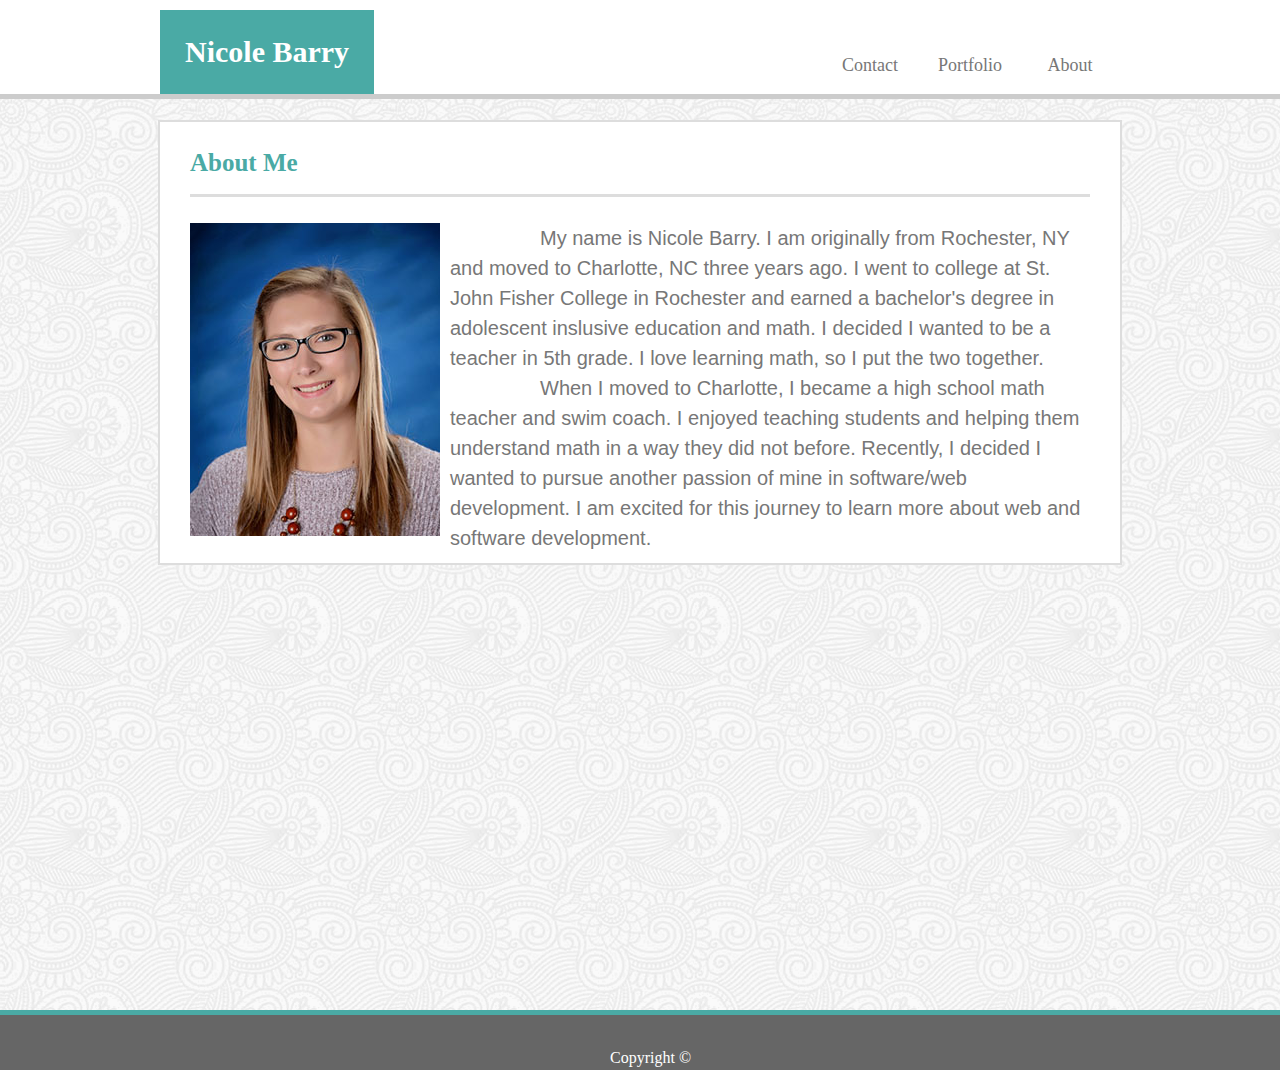
<file: index.html>
<!DOCTYPE <!DOCTYPE html>
<html>

<head>
    <meta charset="utf-8" />
    <title>Nicole Barry</title>
    <link rel="stylesheet" type="text/css" href="assets/css/style.css">
    <meta name="viewport" content="width=device-width, initial-scale=1.0">
</head>

<body>
    <!--Header Box-->
    <section class="top-outside">
        <section class="top-inside">
            <div class="top-name">
                <strong><header>Nicole Barry</header></strong>
            </div>

            <div class="top-buttons">
                <button id="button"><a href="index.html">About</a></button>
                <button id="button"><a href="portfolio.html">Portfolio</a></button>
                <button id="button"><a href="contact.html">Contact</a></button>
            </div>
        </section>
    </section>

    <!--Main Section-->
    <section class="main-outside">
        <section class="main-inside">
            <strong><h1>About Me</h1></strong>

            <hr>
            <br>

            <div id="pic">
                <img src="assets/images/profile-pic.jpg" alt="Nicole Barry">
            </div>
            <p>My name is Nicole Barry. I am originally from Rochester, NY and moved to Charlotte, NC three years ago. I
                went to college at St. John Fisher College in Rochester and earned a bachelor's degree in adolescent inslusive
                education and math. I decided I wanted to be a teacher in 5th grade. I love learning math, so I put the two
                together.
            </p>

            <p>When I moved to Charlotte, I became a high school math teacher and swim coach. I enjoyed teaching students
                and helping them understand math in a way they did not before. Recently, I decided I wanted to pursue another
                passion of mine in software/web development. I am excited for this journey to learn more about web and software
                development.
            </p>


        </section>
    </section>

    <!-- Footer Section -->
    <footer class="footer-outside">
        <div id="copyright">
            Copyright &copy;
        </div>
    </footer>
</body>

</html>
</file>
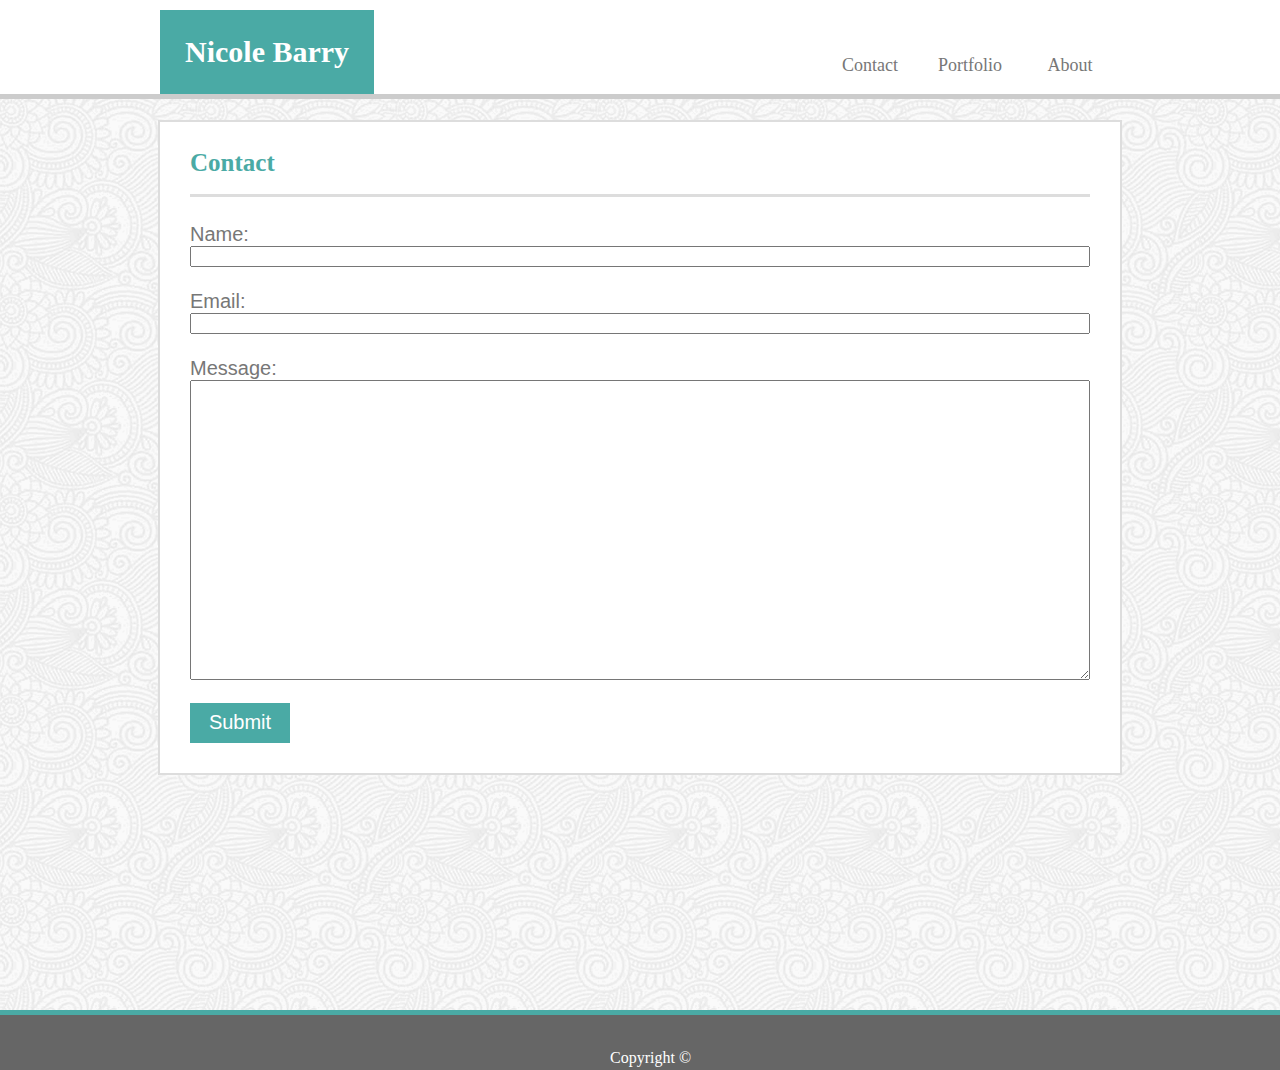
<file: contact.html>
<!DOCTYPE <!DOCTYPE html>
<html>

<head>
    <meta charset="utf-8" />
    <title>Nicole Barry</title>
    <link rel="stylesheet" type="text/css" href="assets/css/style.css">
    <meta name="viewport" content="width=device-width, initial-scale=1.0">
</head>

<body>
    <!--Header Box-->
    <section class="top-outside">
        <section class="top-inside">
            <div class="top-name">
                <strong><header>Nicole Barry</header></strong>
            </div>

            <div class="top-buttons">
                <button id="button"><a href="index.html">About</a></button>
                <button id="button"><a href="portfolio.html">Portfolio</a></button>
                <button id="button"><a href="contact.html">Contact</a></button>
            </div>
        </section>
    </section>

    <!--Main Section-->
    <section class="main-outside">
        <section class="main-inside">
            <strong><h1>Contact</h1></strong>

            <hr>
            <br>

            <form id="form">
                Name: <br>
                <input type="text" name="name" id="form-name" style="width:100%;">
                <br> <br>
                Email: <br>
                <input type="text" name="email" id="form-email" style="width:100%;"> 
                <br> <br>
                Message: <br>
                <textarea name="message" id="form-message" style="width: 100%; height: 300px;"></textarea>
                <br><br>
                <input type="submit" value="Submit" class="submit" style="width: 100px; height: 40px;">
            </form>
        </section>
    </section>

    <!-- Footer Section -->
    <footer class="footer-outside">
        <div id="copyright">
            Copyright &copy;
        </div>
    </footer>
</body>

</html>
</file>
<file: assets/css/style.css>
html{
    height: 100%;
    margin: 0;
}

body{
    background-image: url("../images/full-bloom.png");
    background-repeat: repeat;
    margin: 0;
    padding: 0;
    height: 100%;
}

.top-outside{
    background: #ffffff;
    width: 100%;
    border-bottom-style: inset;
    border-bottom-color: #cccccc;
    border-bottom-width: 5px;
    position: fixed;
    top: 0;
    padding-top: 10px;
    z-index: 1000;
}

.top-inside{
    background: #ffffff;
    margin: 0 auto;
    align-self: center;
    width: 960px;
    overflow: auto;
    padding-left: 90px;
    padding-right: 90px;
}

.top-name{
    width: auto;
    overflow: auto;
    padding: 25px;
    border-top: 50px;
    float: left;
    background: #4aaaa5;
    color: #ffffff;
    font-family: Georgia, 'Times New Roman', Times, serif;
    font-size: 30px;
}

#button {
    width: 100px;
    background: #ffffff;
    color: #777777;
    float: right;
    font-family: Georgia, 'Times New Roman', Times, serif;
    border: none;
    padding: 10px;
    padding-top: 30px;
    margin-top: 15px;
    text-align: center;
    font-size: 18px;
}
a {
    text-align: center;
    text-decoration: none;
    color: #777777;
}
a:hover {
    text-decoration: underline;
}

.main-outside{
    min-height: 100%;
}

.main-inside{
    background: #ffffff;
    margin: auto;
    align-self: center;
    padding: 10px;
    padding-left: 30px;
    padding-right: 30px;
    margin-top: 120px;
    margin-bottom: 60px;
    width: 900px;
    height: auto;
    border-style: solid;
    border-color: #dddddd;
    border-width: 2px;
    overflow: auto;
    position: relative;
    z-index: -1;
}

/* contact page */
h1{
    color: #4aaaa5;
    font-size: 25px;
    font-family: Georgia, 'Times New Roman', Times, serif;
    text-align: left;
}

hr{
    color: #dddddd;
    height: 3px;
    background-color: #dddddd;
    border: none;
}

#form{
    font-family: Arial, 'Helvetica Neue', Helvetica, sans-serif;
    color: #777777;
    font-size: 20px;
    border-color: #777777;
}

.submit{
    background-color: #4aaaa5;
    color: #ffffff;
    border: none;
    font-size: 20px;
    font-family: Arial, 'Helvetica Neue', Helvetica, sans-serif;
}

submit:hover{
    text-decoration: underline;
}

/* index (about me) page */

#pic{
    padding-right: 10px;
    padding-bottom: 10px;
    float: left;
}

p{
    font-size: 20px;
    line-height: 30px;
    font-family: Arial, 'Helvetica Neue', Helvetica, sans-serif;
    color: #777777;
    margin: 0;
    text-indent: 10%;
}

/* portfolio page */
#box1{
    height: 200px;
    width: 200px;
    background-image: url("http://www.gamasutra.com/db_area/images/news/2012/Jun/172625/badattetris.jpg");
    position: relative;
    float: left;
    margin: 30px 45px 30px 45px;
}

#box2{
    height: 200px;
    width: 200px;
    background-image: url("http://www.playgames2.com/games/200x200/pacman.png");
    position: relative;
    float: left;
    margin: 30px 45px 30px 45px;
}

#box3{
    height: 200px;
    width: 200px;
    background-image: url("https://encrypted-tbn0.gstatic.com/images?q=tbn:ANd9GcTcEkTWatZG3ge1f3NxMs9zqfDotGjDvjBlDNMRrb9s9o5xXv7HNg");
    position: relative;
    float: left;
    margin: 30px 45px 30px 45px;
}


#box4{
    height: 200px;
    width: 200px;
    background-image: url("https://encrypted-tbn0.gstatic.com/images?q=tbn:ANd9GcQLCPWCbR-jJqeFg4zYMCYQcfDiwPlS-dWmvbbIkreTz_nYFJ4gqw");
    position: relative;
    float: left;
    margin: 30px 45px 30px 45px;
}

.label{
    z-index: 1;
    background-color: #4aaaa5;
    position: absolute;
    bottom: 15px;
    width: 100%;
    height: 20px;
    padding-top: 15px;
    padding-bottom: 15px;
    text-align: center;
    border: 10px;
    color: #ffffff;
    font-family: Arial, 'Helvetica Neue', Helvetica, sans-serif;
    font-size: 20px;
}

/* footer */
.footer-outside{
    background-color: #666666;
    border-top-style: solid;
    border-top-color: #4aaaa5;
    border-top-width: 5px;
    width: 100%;
    height: 30px;
    padding: 20px;
    padding-bottom: 5px;
    margin-top: -10px;
}

#copyright{
    color: #ffffff;
    width: 100px;
    font-size: 16px;
    margin: 14 auto 0 auto;
}

/*
  These rules take effect when the browser's width
  is either 980px or less.
*/
@media screen and (max-width: 980px) {
    .main-inside{
        width: 600px;
        margin-left: 90px;
    }

    .top-inside{
        width: 850px;
    }
}

/*
  These rules take effect when the browser's width
  is either 768px or less.
*/
@media screen and (max-width: 768px) {
    .main-inside{
        margin: 120px auto 20px auto;
    }

    .top-inside{
        width: 700px;
        padding-left: 30px;
        padding-right: 30px;
    }
}

/*
  These rules take effect when the browser's width
  is either 640px or less.
*/
@media screen and (max-width: 640px) {
    .main-inside{
        width: 500px;
        margin: 150px auto 20px auto;
    }

    .top-outside{
        width: 100%;
        padding: 0;
    }

    .top-inside{
        width: 100%;
        padding: 0;
    }

    .top-name{
        width: 100%;
        padding-top: 25px;
        padding-bottom: 25px;
        padding-right: 0;
        padding-left: 0;
        text-align: center;
    }

    .top-buttons{
        margin: 0;
        text-align: center;
    }

    #button{
        float: none;
        margin: 0;
        padding: 10px;
    } 
}
</file>
